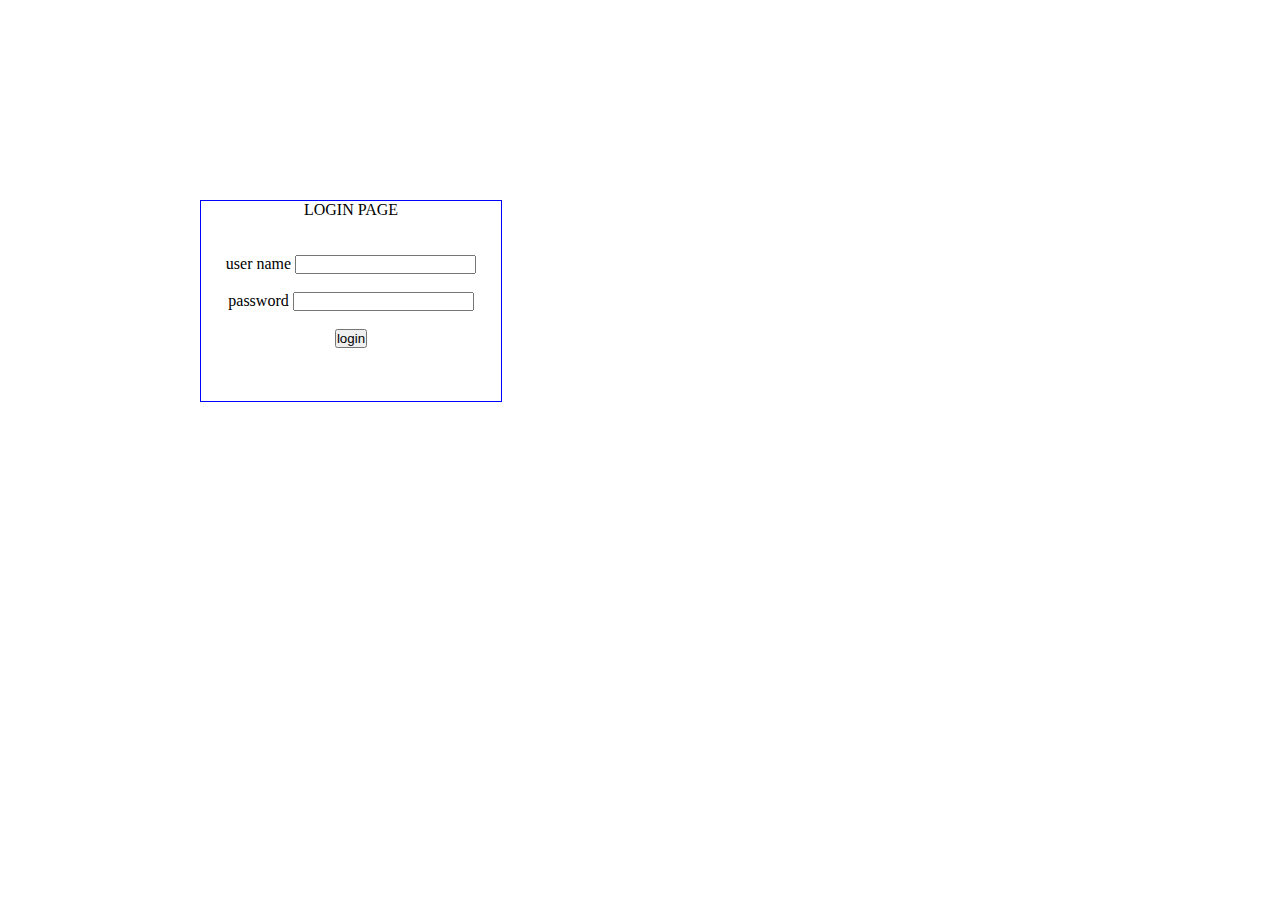
<file: website/index.html>
<!DOCTYPE html>
<html lang="en">
<head>
    <meta charset="UTF-8">
    <meta http-equiv="X-UA-Compatible" content="IE=edge">
    <meta name="viewport" content="width=device-width, initial-scale=1.0">
    <title>Document</title>
    <link rel="stylesheet" href="style.css">
</head>
<body>
    <div class="container">
        <p>LOGIN PAGE</p><br>
      <form action="/website/login.php" method = "POST">
        <br>
        <label for="">user name</label>
        <input type="text" name = "username"><br>
        <br>
        <label for="">password</label>
        <input type="password" name = "password">
        <br><br>
        <input type="submit" name ="submit" value="login"><br>
        <!-- <input type="submit" value="delete" name ="delete">
        <input type="submit" value="update" name ="update">
        <input type="submit" value="" name ="">     -->
      </form>
    </div>
</body>
</html>
</file>
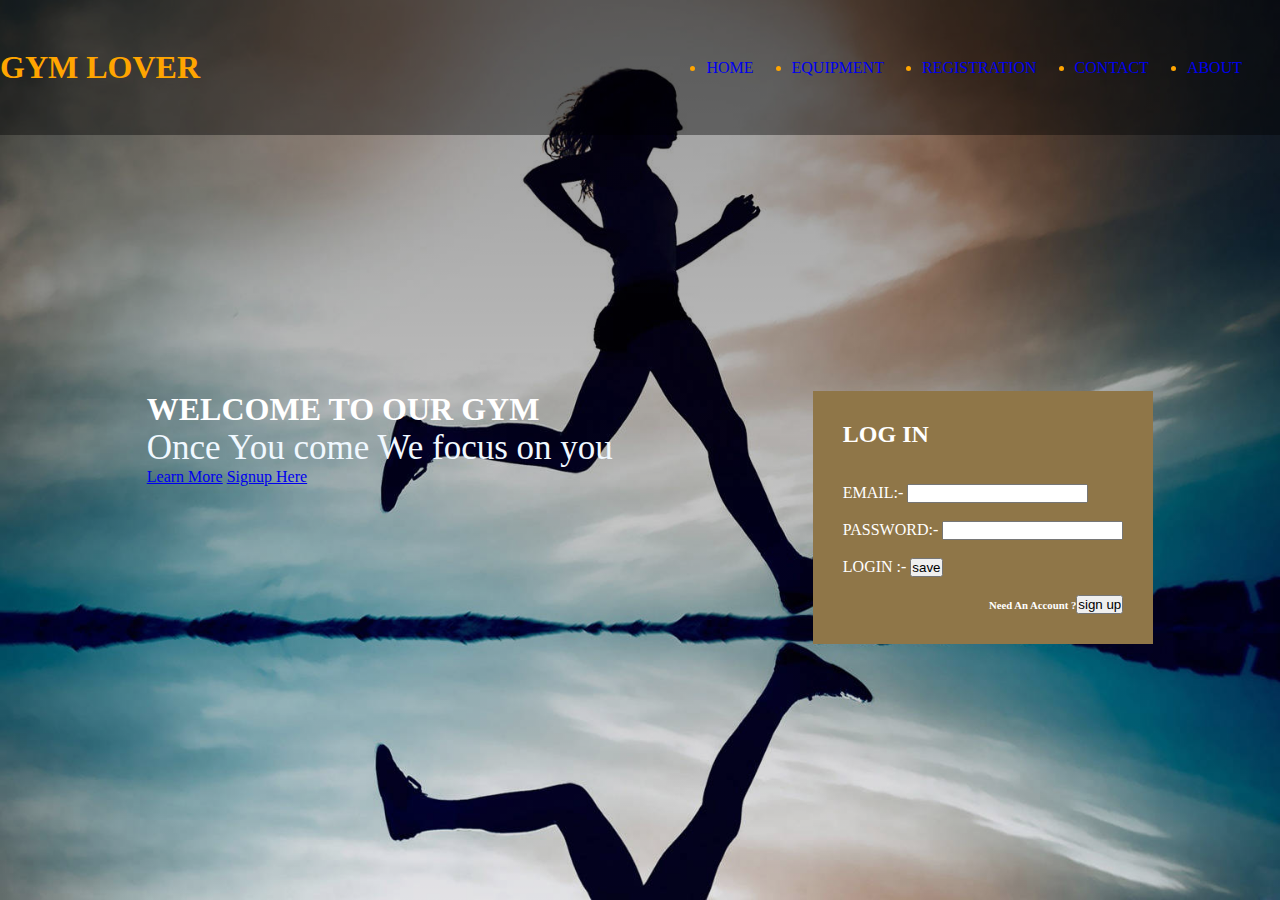
<file: website2/index.html>
<!DOCTYPE html>
<html lang="en">
<head>
    <meta charset="UTF-8">
    <meta http-equiv="X-UA-Compatible" content="IE=edge">
    <meta name="viewport" content="width=device-width, initial-scale=1.0">
    <link rel="stylesheet" href="index.css">
    <title>GYM LOVER</title>
</head>
<body>
    <header>
        <nav>
            <div class="logo"><h1 class=""> GYM LOVER</h1></div>
            <div class="menu">
                    <ul>
                        <li><a href="#">HOME</a></li>
                        <li><a href="#">EQUIPMENT</a></li>
                        <li><a href="#">REGISTRATION</a></li>
                        <li><a href="#">CONTACT</a></li>
                        <li><a href="#">ABOUT</a></li>
                    </ul>
            </div>
        </nav>
            <main>
                <section>
                   <div class="sec">
                    <h1>WELCOME TO OUR GYM </h1>
                    <h3>Once You come We focus on you</h3>
                    <a href="#" class="button1"> Learn More</a>
                    <a href="#" class="button2">Signup Here</a>
                    <br><br><br>
                </div> 
                <br><br>

                    <div class="form">
                        
                        <form>
                            <h2>LOG IN </h2>
                        <br><br>
                            <label for="">EMAIL:-</label>
                           <input  type="email"> <br><br>
                           <label for="">PASSWORD:-</label>
                           <input type="password"><br><br>
                           <label for="">LOGIN :-</label>
                           <input type="submit" value="save" action ="blank">
                           <br>
                           <br>

                           <h6 ><label for="">Need An Account ?</label><input type="button" value="sign up"></h6>

                        </form>
                   </div>
                 
                </section>

            </main>
           
    </header>
</body>
</html>
</file>
<file: website/style.css>
*{
    margin: 0;
    padding: 0;

}
.container{
    width: 300px;
    height: 200px;
    align-items: center;
    margin-left: 200px;
    margin-top: 200px;
    border: 1px solid blue;
    text-align:center ;


}
</file>
<file: website2/index.css>
*{
    margin: 0;
    padding: 0;
    box-sizing: border-box;
}
header{
    width:100%;
    height: 100vh;
    
    background-image: linear-gradient(rgba(0,0,0,0.4),rgba(0,0,0,0.1)), url(workout.jpg.jpg);
    background-position: center;
    background-size: cover;
}
nav{
    width: 100%;
    height: 15vh;
     background-color: rgba(0,0,0,0.4);
    color:orange;
    display: flex;
    justify-content: space-between;
    align-items: center;
}
ul{
    float: left;
    display: flex;
    border-color: black;

    
}
ul li{
    margin-right: 38px;
    
   

}
ul li a {
     
    text-decoration: none;
    
}
h3{
    color: aliceblue;
}

main{
    
    width: 100%;
    height: 85vh;
    display: flex;
    justify-content: center;
    align-items: center;

}
section{
    color: white;
    width: auto;
}
section h3{
    font-size: 35px;
    font-weight: 200;

}
section{
    align-content: flex-end;
    border-color: brown;
    display: flex;
    padding-left: 20px;


}
.form{
    margin-left: 200px;
    padding: 10px;
    align-items: baseline;
    background-color: rgb(143, 118, 72);
    border: 2px;
    
  
    
}
h1{
    align-content: center;
}
form{
    margin: 20px;
}
section.sec{
    color: rgb(99, 70, 17);
}
p{
    display: flex;
}
h6{
    text-align: right;
}
</file>
